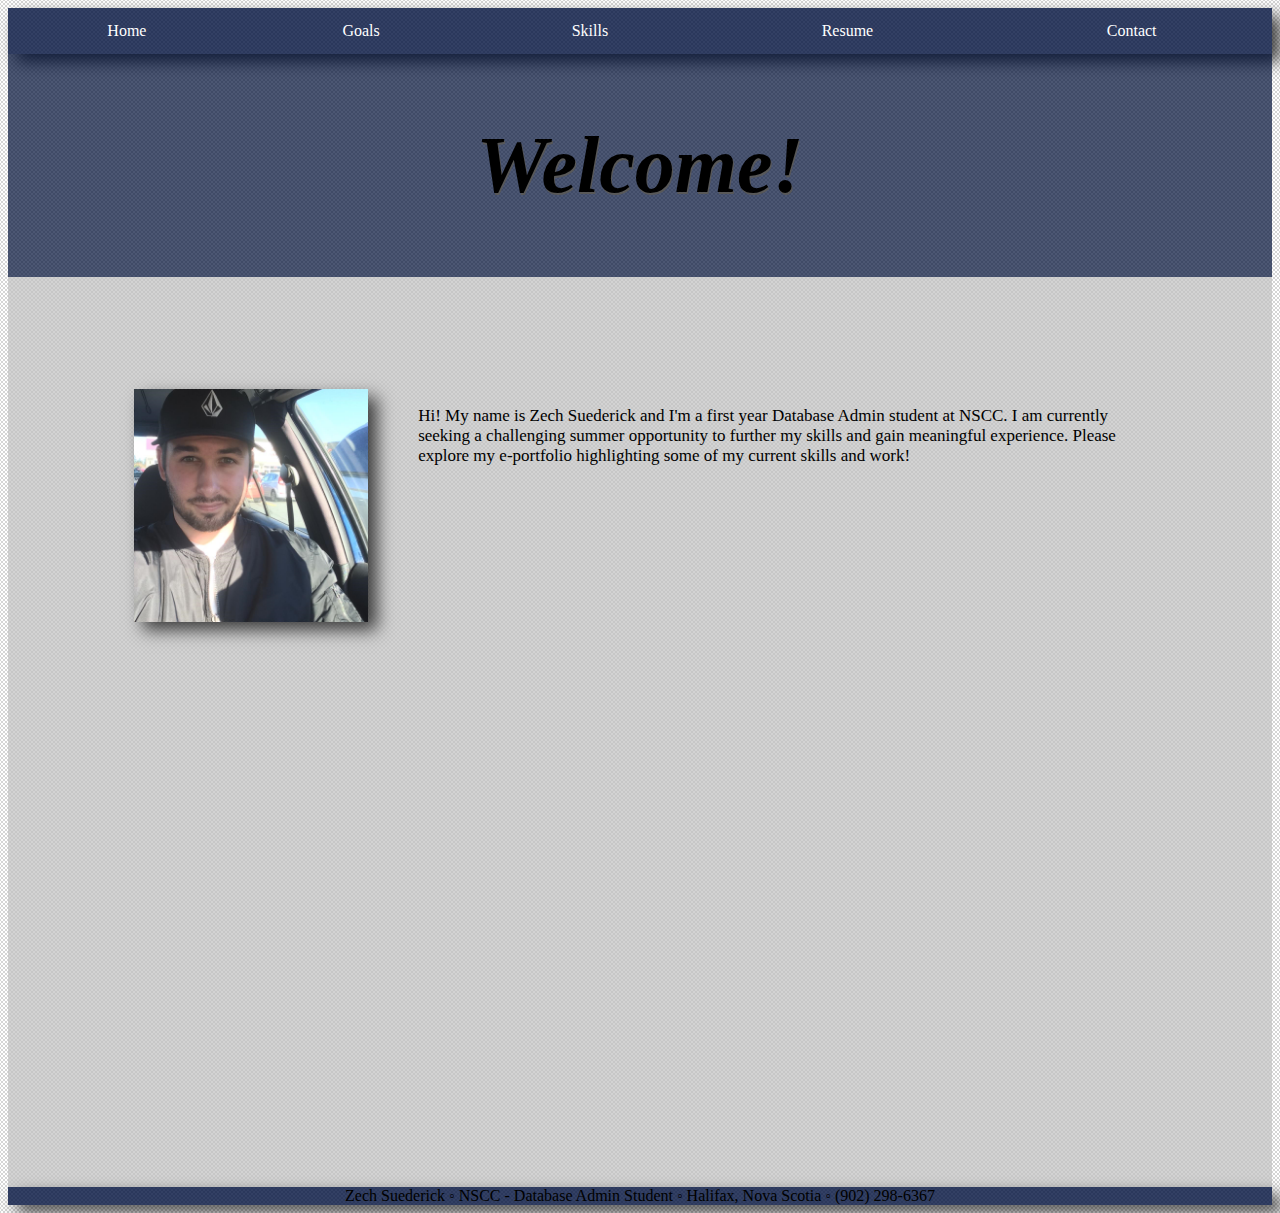
<file: index.html>
<!DOCTYPE html>
<html>
<head>
   <!--
      Author: zech suederick
      Date:   April 4 2018

      Filename:   index.html
   -->
   <meta charset="utf-8" />
   <meta name="viewport" content="width=device-width, initial-scale=1.0">
   <link href="layout.css" rel="stylesheet"/>
   <link href="style.css" rel="stylesheet"/>
   <title>Zech Suederick - Home</title>
</head>
<body>
	<section id="navicon">
	<img src="navicon.png" alt="icon" align=left />
	</section>
	<header>
		<nav>
			 <ul>
				<li><a href="index.html">Home</a></li>
				<li><a href="goals.html">Goals</a></li>
				<li><a href="skills.html">Skills</a></li>
				<li><a href="resume.html">Resume</a></li>
				<li><a href="contact.html">Contact</a></li>
			 </ul>
		</nav>
	</header>
	<section id="welcome">
		<h1><em>Welcome!</em></h1>
	</section>
	<section id="main">
		<section id="profilePic">
			<img src="profile.jpg" alt="Zech Suederick"/>
		</section>
		<section id="about">
		<p>Hi! My name is Zech Suederick and I'm a first year Database Admin student at NSCC.
		I am currently seeking a challenging summer opportunity to further my skills and gain meaningful experience.
		Please explore my e-portfolio highlighting some of my current skills and work!</p>
		</section>
	</section>
	<footer>
	Zech Suederick &#9702;
	NSCC - Database Admin Student &#9702;
	Halifax, Nova Scotia &#9702;
	(902) 298-6367
	</footer>
</body>
</html>
</file>
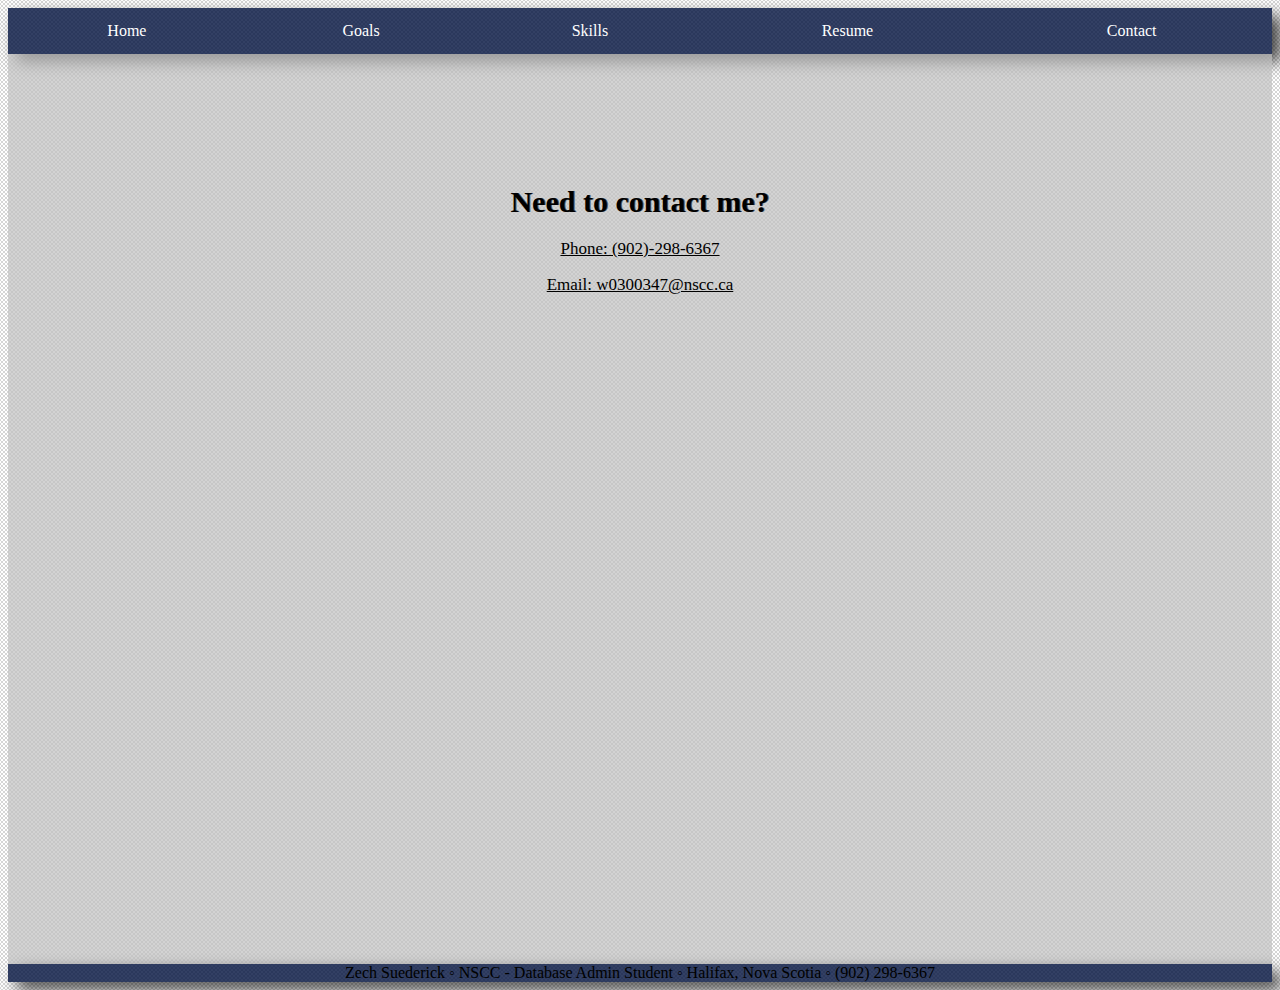
<file: contact.html>
<!DOCTYPE html>
<html>
<head>
   <!--
      Author: zech suederick
      Date:   April 4 2018

      Filename:   contact.html
   -->
   <meta charset="utf-8" />
   <meta name="viewport" content="width=device-width, initial-scale=1.0">
   <link href="style.css" rel="stylesheet"/>
   <link href="layout.css" rel="stylesheet"/>
   <title>Zech Suederick - Contact</title>
</head>

<body>
	<section id="navicon">
	<img src="navicon.png" alt="icon" align=left />
	</section>
	<header>
		<nav>
			 <ul>
				<li><a href="index.html">Home</a></li>
				<li><a href="goals.html">Goals</a></li>
				<li><a href="skills.html">Skills</a></li>
				<li><a href="resume.html">Resume</a></li>
				<li><a href="contact.html">Contact</a></li>
			 </ul>
		</nav>
	</header>
	<section id="main">
		<section id="contact">
			<h1>Need to contact me?</h1>
			<p><a href="tel:+1-902-298-6367">Phone: (902)-298-6367</a></p>
			<a href="mailto:w0300347@nscc.ca">Email: w0300347@nscc.ca</a> 
		</section>
	</section>
	<footer>
	Zech Suederick &#9702;
	NSCC - Database Admin Student &#9702;
	Halifax, Nova Scotia &#9702;
	(902) 298-6367
	</footer>
</body>
</html>
</file>
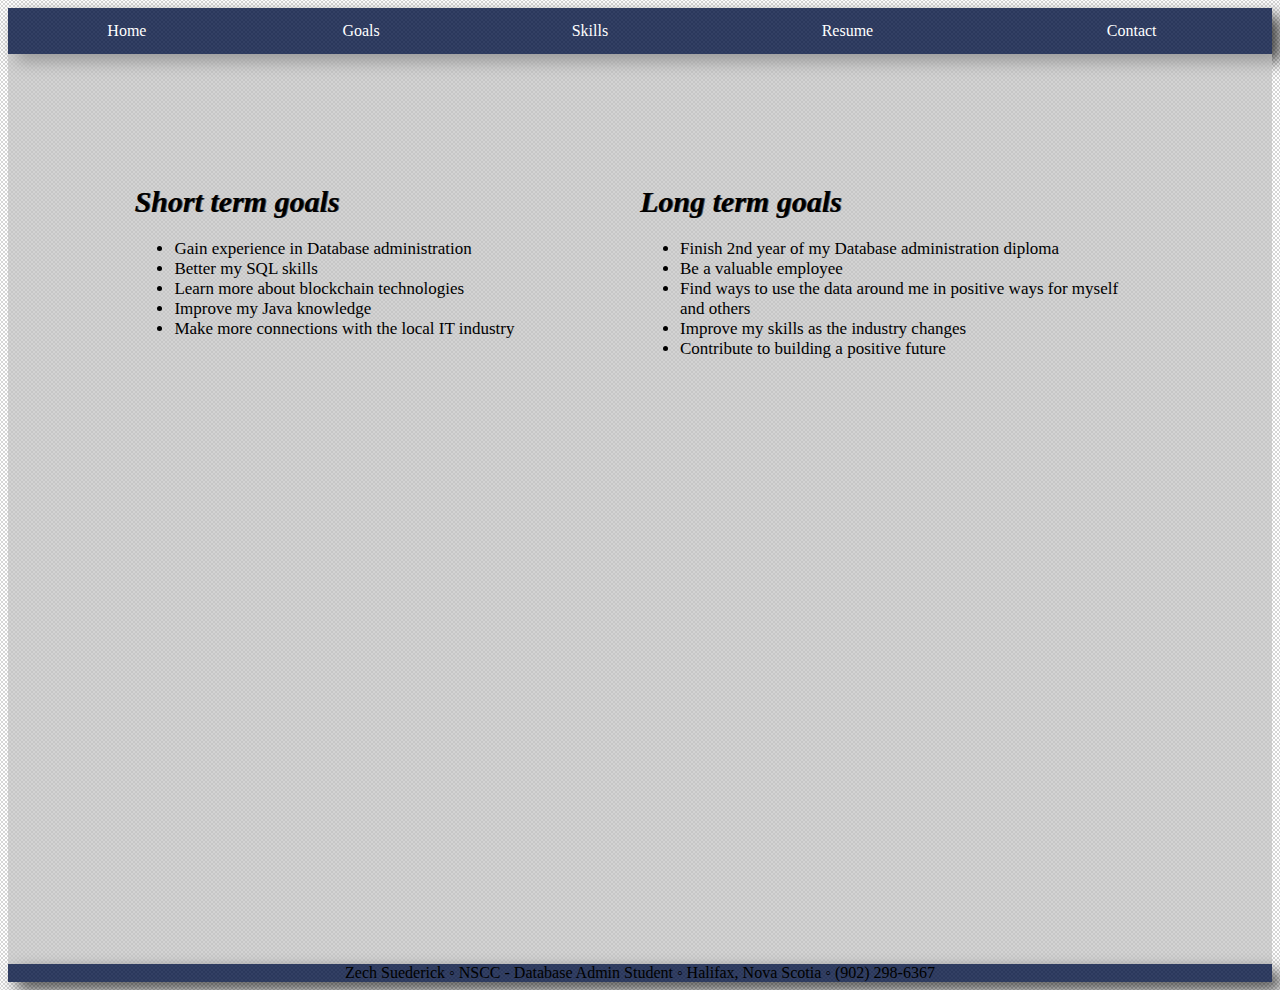
<file: goals.html>
<!DOCTYPE html>
<html>
<head>
   <!--
      Author: zech suederick
      Date:   April 4 2018

      Filename:   goals.html
   -->
   <meta charset="utf-8" />
   <meta name="viewport" content="width=device-width, initial-scale=1.0">
   <link href="style.css" rel="stylesheet"/>
   <link href="layout.css" rel="stylesheet"/>
   <title>Zech Suederick - Goals</title> 
</head>

<body>
	<section id="navicon">
	<img src="navicon.png" alt="icon" align=left />
	</section>
	<header>
		<nav>
			 <ul>
				<li><a href="index.html">Home</a></li>
				<li><a href="goals.html">Goals</a></li>
				<li><a href="skills.html">Skills</a></li>
				<li><a href="resume.html">Resume</a></li>
				<li><a href="contact.html">Contact</a></li>
			 </ul>
		</nav>
	</header>
	<section id="main">	
		<section id="short">
			<h1><em>Short term goals</em></h1>
			<ul>
				<li>Gain experience in Database administration</li>
				<li>Better my SQL skills</li>
				<li>Learn more about blockchain technologies</li>
				<li>Improve my Java knowledge</li>
				<li>Make more connections with the local IT industry</li>
			</ul>
		</section>
		<section id="long">
		<h1><em>Long term goals</em></h1>
			<ul>
				<li>Finish 2nd year of my Database administration diploma</li>
				<li>Be a valuable employee</li>
				<li>Find ways to use the data around me in positive ways for myself and others</li>
				<li>Improve my skills as the industry changes</li>
				<li>Contribute to building  a positive future</li>
			</ul>
		</section>
	</section>
	<footer>
	Zech Suederick &#9702;
	NSCC - Database Admin Student &#9702;
	Halifax, Nova Scotia &#9702;
	(902) 298-6367
	</footer>
</body>
</html>
</file>
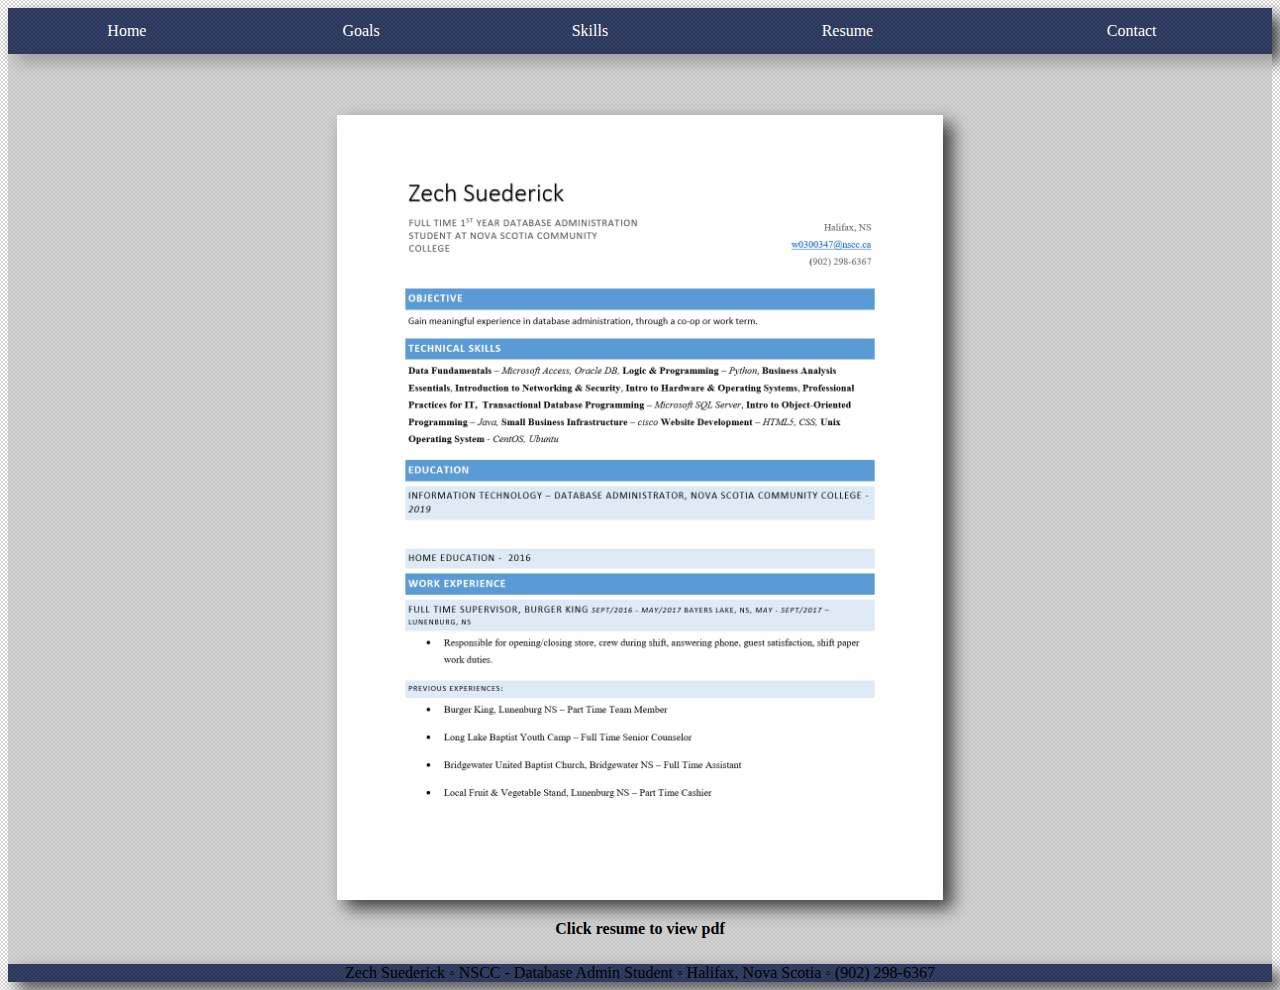
<file: resume.html>
<!DOCTYPE html>
<html>
<head>
   <!--
      Author: zech suederick
      Date:   April 4 2018

      Filename:   resume.html
   -->
   <meta charset="utf-8" />
   <meta name="viewport" content="width=device-width, initial-scale=1.0">
   <link href="style.css" rel="stylesheet"/>
   <link href="layout.css" rel="stylesheet"/>
   <title>Zech Suederick - Resume</title> 
</head>
<body>
	<section id="navicon">
	<img src="navicon.png" alt="icon" align=left />
	</section>
	<header>
		<nav>
			 <ul>
				<li><a href="index.html">Home</a></li>
				<li><a href="goals.html">Goals</a></li>
				<li><a href="skills.html">Skills</a></li>
				<li><a href="resume.html">Resume</a></li>
				<li><a href="contact.html">Contact</a></li>
			 </ul>
		</nav>
	</header>
	<section id="main">	
		<section id="resume">
			<a href="ZechSuederickResume.pdf">
				<img src="resume.jpg" alt="Zech Suederick Resume"/>
			</a>
			<p><strong>Click resume to view pdf</strong></p>
		</section>
	</section>
	<footer>
	Zech Suederick &#9702;
	NSCC - Database Admin Student &#9702;
	Halifax, Nova Scotia &#9702;
	(902) 298-6367
	</footer>
</body>
</html>
</file>
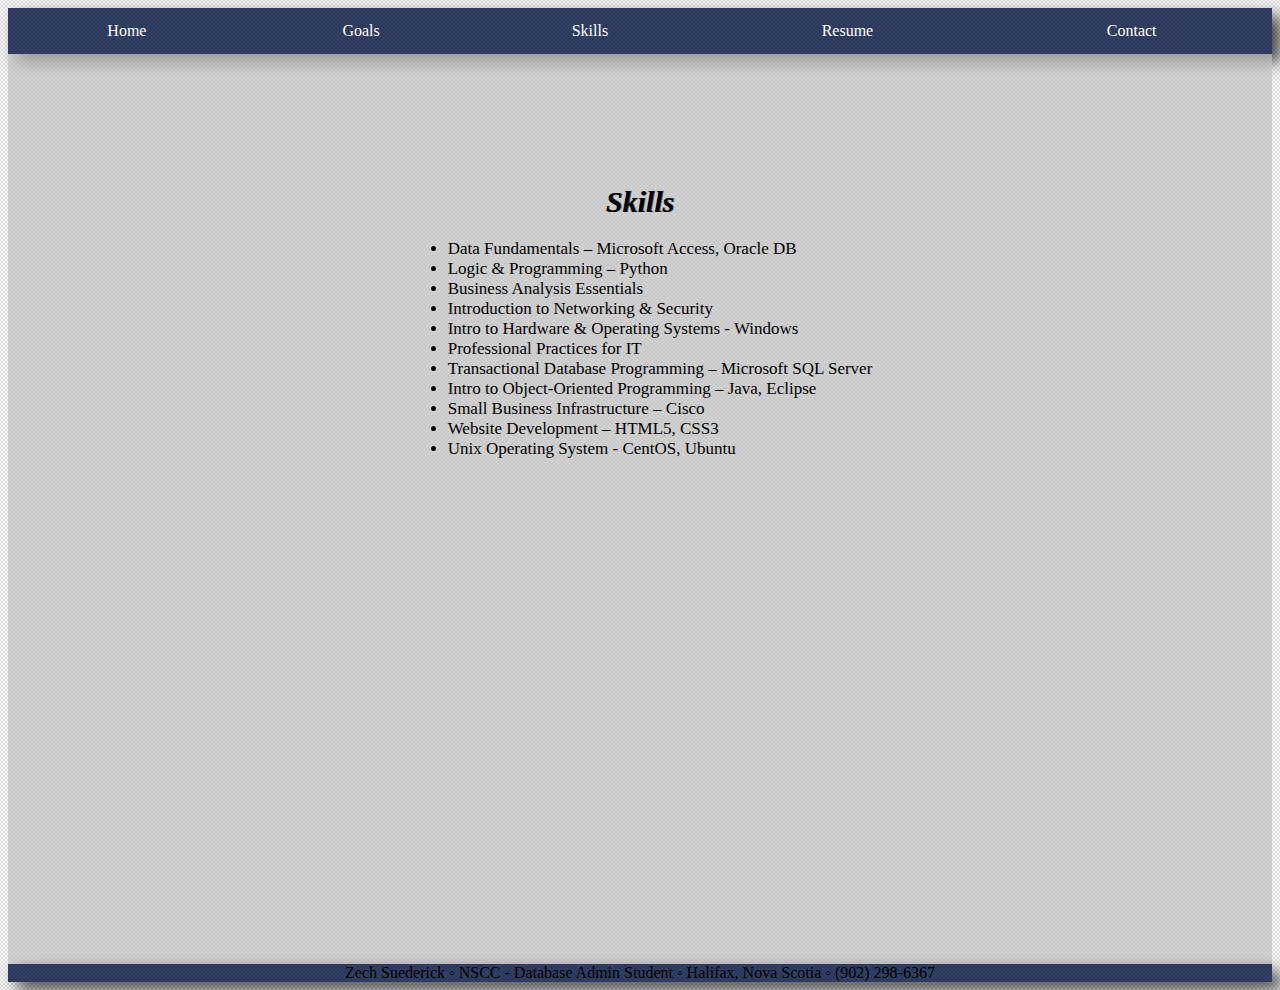
<file: skills.html>
<!DOCTYPE html>
<html>
<head>
   <!--
      Author: zech suederick
      Date:   April 4 2018

      Filename:   skills.html
   -->
   <meta charset="utf-8" />
   <meta name="viewport" content="width=device-width, initial-scale=1.0">
   <link href="style.css" rel="stylesheet"/>
   <link href="layout.css" rel="stylesheet"/>
   <title>Zech Suederick - Skills</title> 
</head>

<body>
	<section id="navicon">
	<img src="navicon.png" alt="icon" align=left />
	</section>
	<header>
		<nav>
			 <ul>
				<li><a href="index.html">Home</a></li>
				<li><a href="goals.html">Goals</a></li>
				<li><a href="skills.html">Skills</a></li>
				<li><a href="resume.html">Resume</a></li>
				<li><a href="contact.html">Contact</a></li>
			 </ul>
		</nav>
	</header>
	<section id="main">	
		<section id="skillsTech">
			<h1><em>Skills</em></h1>
			<ul>
				<li>Data Fundamentals – Microsoft Access, Oracle DB</li>
				<li>Logic & Programming – Python</li>
				<li>Business Analysis Essentials</li>
				<li>Introduction to Networking & Security</li> 
				<li>Intro to Hardware & Operating Systems - Windows</li>
				<li>Professional Practices for IT</li>
				<li>Transactional Database Programming – Microsoft SQL Server</li>
				<li>Intro to Object-Oriented Programming – Java, Eclipse</li>
				<li>Small Business Infrastructure – Cisco</li>
				<li>Website Development – HTML5, CSS3</li>
				<li>Unix Operating System - CentOS, Ubuntu</li>
			</ul>
		</section>
	</section>
	<footer>
	Zech Suederick &#9702;
	NSCC - Database Admin Student &#9702;
	Halifax, Nova Scotia &#9702;
	(902) 298-6367
	</footer>
</body>
</html>
</file>
<file: layout.css>
@charset "utf-8";

/*home page layout*/
section#welcome{
	padding-top:1%;
	padding-bottom:1%;
	background: rgba(0, 16, 55, 0.7);
 }
section#main{
	min-height:100vh;
	display:flex;
	padding-top:10px;
	padding-left:10%;
	padding-right:10%;
 }
section#profilePic{
	padding-top:10%;
	width:60%;
	float:left;
}
section#about{
	padding-top:10%;
	padding-left:50px;
	float:right;
}
/*resume page layout*/
section#resume{
	width:60%;
	padding-top:5%;
	margin-left:auto;
	margin-right:auto;
	text-align:center;
}
/*goals page layout*/
section#short{
	padding-top:10%;
	padding-bottom:10%;
	width:100%
}
section#long{
	padding-top:10%;
	padding-bottom:10%;
	width:100%;
}
/*skills page layout*/
section#skillsTech{
	padding-top:10%;
	padding-bottom:10%;
	margin-left:auto;
	margin-right:auto;
}
/*contact page layout*/
section#contact{
	margin-left:auto;
	margin-right:auto;
	padding-top:10%;
	padding-bottom:10%;
	text-align:center;
}
/*footer layout*/
footer{
	position:relative;
	bottom:0;
	text-align:center;
	width:100%;
}
/*media query for mobile*/
@media only screen and (max-width: 480px){
	section#main{
		display:block;
		flex-direction:column;
		align-items:center;
		padding-top:10px;
		padding-bottom:5%;
	}
	section#resume{
		width:100%;
	}
	section#profilePic img{
		margin-left:50px;
	}
	section#about{
		padding:0;
		text-align:center;
	}
	
}
</file>
<file: style.css>
/*nav bar*/
header > nav {
	display:table;
	width: 100%;
	box-shadow: 9px 8px 16px 0px rgba(0,0,0,0.7);
}
header > nav > ul {
	display: table-row;
	margin: 0;
    padding: 0;
    overflow: hidden;
    background: rgba(0, 16, 61, 0.8);
}
header > nav > ul > li {
	display: table-cell;
    text-align: center;
    padding: 14px 10px;
    text-decoration: none;
}
header > nav a {
	text-decoration: none;
	color: white;
	display: block;
}
header > nav > ul > li a:hover {
	color: gray;
}
section#navicon{
	display:none;
}
/*background*/
body{
	background-image:url("bg.jpg");
}
/*main column background*/
section#main{
	background: rgba(192,192,192, 0.7);
}
/*home page styles*/
section#welcome{
	text-shadow: 1px 2px #585858;
	font-size:40px;
	text-align:center;
	background: rgba(0, 16, 55, 0.7);
}
section#about{
	font-size:17px;
}
 img{
	width:100%;
	height:auto;
	box-shadow: 9px 8px 16px 0px rgba(0,0,0,0.7);
}
/*contact page styles*/
section#contact h1{
	text-shadow: 1px .05px #585858;
	font-size:30px;
	text-align:center;
}
section#contact a{
	font-size:17px;
	color:black;
}
/*skills page styles*/
section#skillsTech h1{
	text-shadow: 1px .05px #585858;
	font-size:30px;
	text-align:center;
}
section#skillsTech{
	font-size:17px;
}
/*goals page styles*/
section#short h1{
	text-shadow: 1px .05px #585858;
	font-size:30px;
}
section#short{
	font-size:17px;
}
section#long h1{
	text-shadow: 1px .05px #585858;
	font-size:30px;
}
section#long{
	font-size:17px;
}
/*footer styles*/
footer{
	background: rgba(0, 16, 61, 0.8);
	box-shadow: 9px 8px 16px 0px rgba(0,0,0,0.7);
}
@media only screen and (max-width: 480px){
	header > nav{
		display:none;
	}
	header > nav ul{
	    background: rgba(0, 16, 61);
	}
	section#navicon{
		display:block;
		width:15%;
	}
	section#navicon img{
		box-shadow: 9px 8px 16px 0px rgba(0,0,0,0);
	}
	section#navicon:hover + header > nav{
		display:table;
	}
	header > nav:hover{
		display:block;
	}
		
}
</file>
